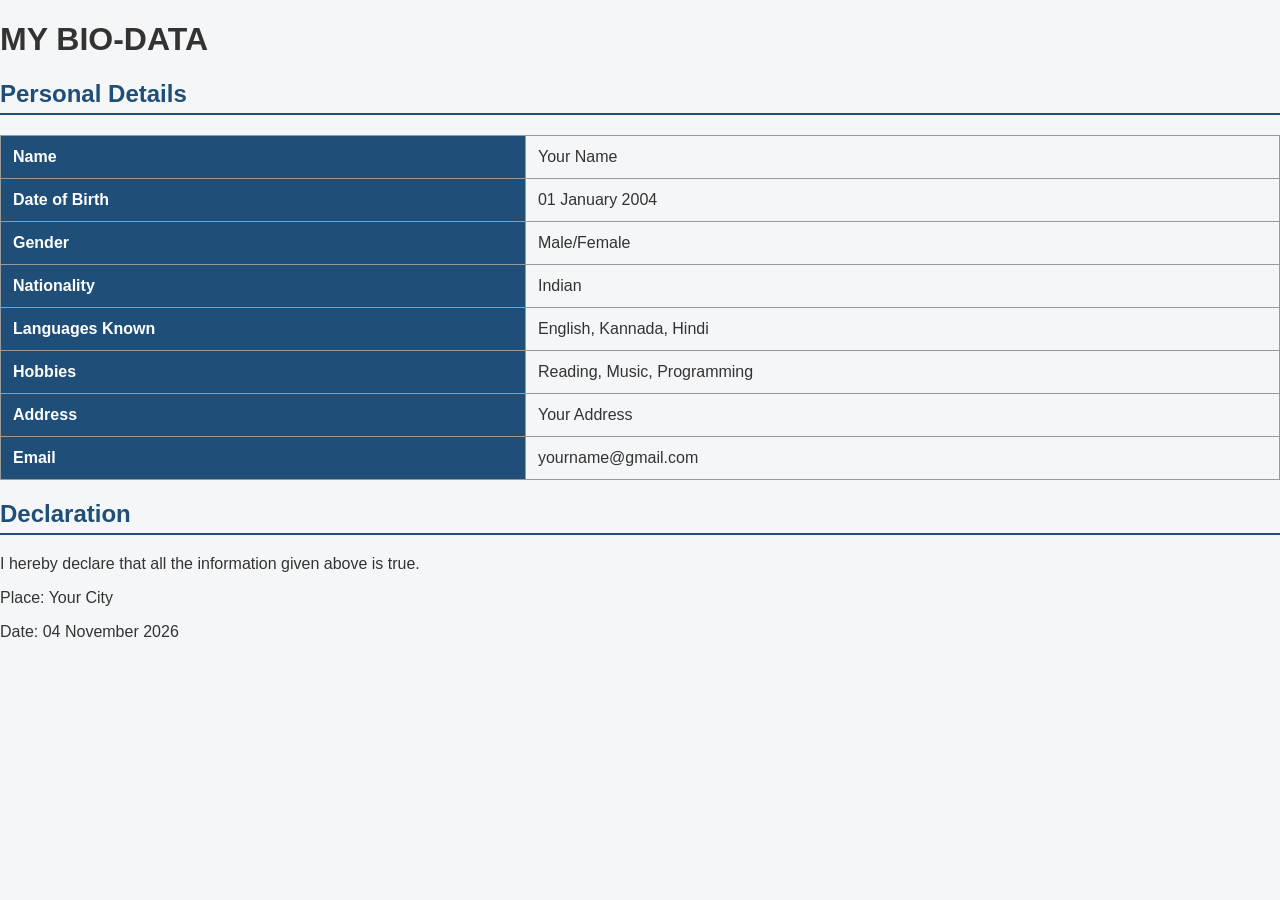
<file: biodata.html>
<!DOCTYPE html>
<html>
<head>
    <title>My Bio-data</title>
    <link rel="stylesheet" href="style.css">
</head>

<body>

    <h1>MY BIO-DATA</h1>

    <h2>Personal Details</h2>

    <table border="1" cellpadding="10">

        <tr>
            <th>Name</th>
            <td>Your Name</td>
        </tr>

        <tr>
            <th>Date of Birth</th>
            <td>01 January 2004</td>
        </tr>

        <tr>
            <th>Gender</th>
            <td>Male/Female</td>
        </tr>

        <tr>
            <th>Nationality</th>
            <td>Indian</td>
        </tr>

        <tr>
            <th>Languages Known</th>
            <td>English, Kannada, Hindi</td>
        </tr>

        <tr>
            <th>Hobbies</th>
            <td>Reading, Music, Programming</td>
        </tr>

        <tr>
            <th>Address</th>
            <td>Your Address</td>
        </tr>

        <tr>
            <th>Email</th>
            <td>yourname@gmail.com</td>
        </tr>

    </table>

    <h2>Declaration</h2>

    <p>
        I hereby declare that all the
        information given above is true.
    </p>

    <p>Place: Your City</p>

    <p>Date: 04 November 2026</p>

</body>
</html>
</file>
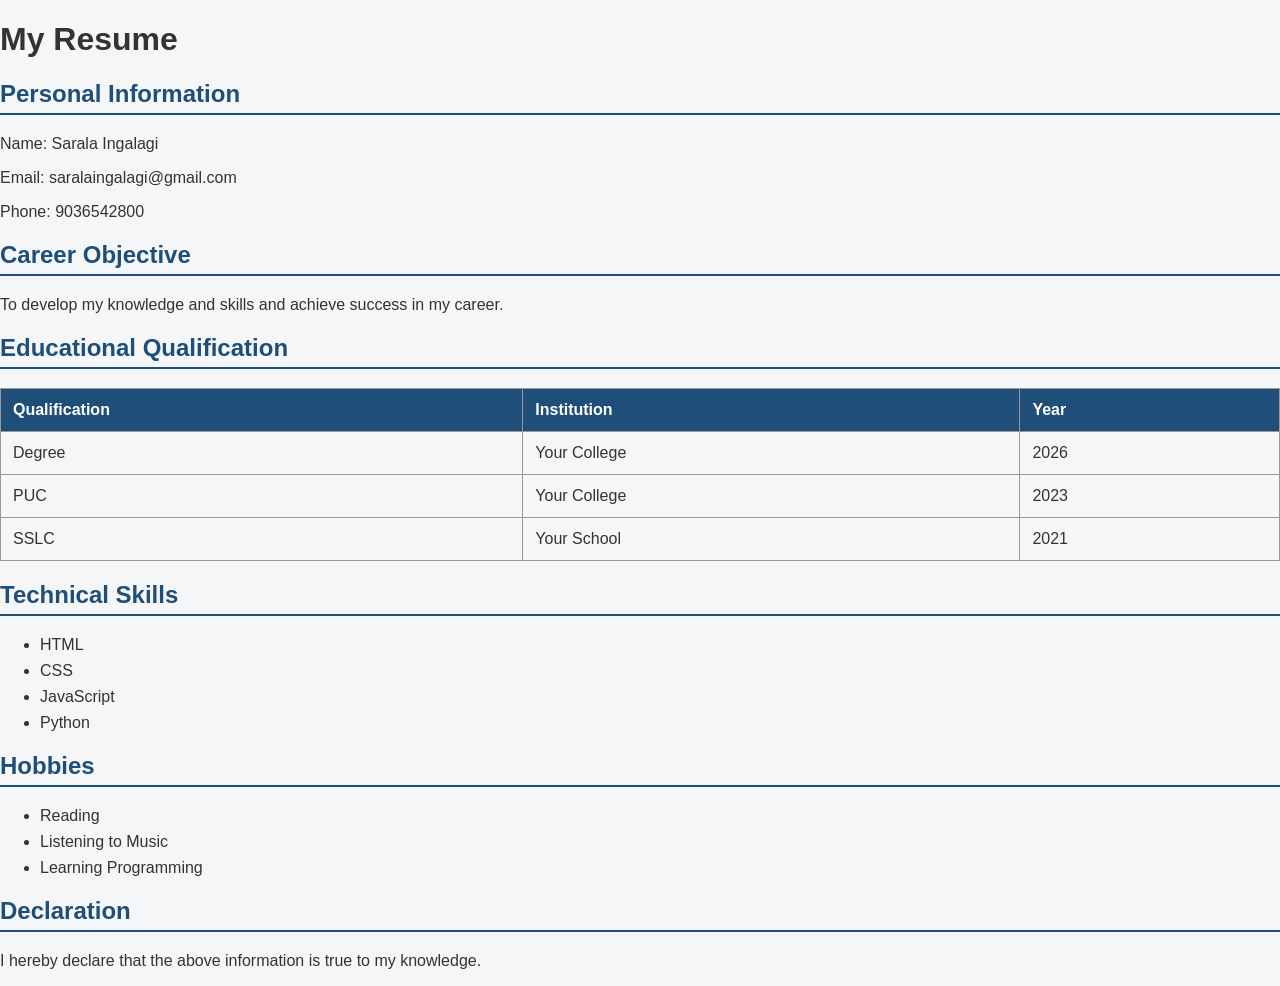
<file: resume1.html>
<!DOCTYPE html>
<html>
<head>
    <title>My Resume</title>
    <link rel="stylesheet" href="style.css">
</head>

<body>

    <h1>My Resume</h1>

    <h2>Personal Information</h2>

    <p>Name: Sarala Ingalagi</p>
    <p>Email: saralaingalagi@gmail.com</p>
    <p>Phone: 9036542800</p>

    <h2>Career Objective</h2>

    <p>
        To develop my knowledge and skills
        and achieve success in my career.
    </p>

    <h2>Educational Qualification</h2>

    <table border="1" cellpadding="10">

        <tr>
            <th>Qualification</th>
            <th>Institution</th>
            <th>Year</th>
        </tr>

        <tr>
            <td>Degree</td>
            <td>Your College</td>
            <td>2026</td>
        </tr>

        <tr>
            <td>PUC</td>
            <td>Your College</td>
            <td>2023</td>
        </tr>

        <tr>
            <td>SSLC</td>
            <td>Your School</td>
            <td>2021</td>
        </tr>

    </table>

    <h2>Technical Skills</h2>

    <ul>
        <li>HTML</li>
        <li>CSS</li>
        <li>JavaScript</li>
        <li>Python</li>
    </ul>

    <h2>Hobbies</h2>

    <ul>
        <li>Reading</li>
        <li>Listening to Music</li>
        <li>Learning Programming</li>
    </ul>

    <h2>Declaration</h2>

    <p>
        I hereby declare that the above
        information is true to my knowledge.
    </p>

</body>
</html>
</file>
<file: style.css>
* {
    box-sizing: border-box;
}

body {
    margin: 0;
    font-family: Arial, sans-serif;
    background-color: #f4f6f8;
    color: #333;
}

header {
    background-color: #1f4e79;
    color: white;
    text-align: center;
    padding: 30px;
}

header h1 {
    margin: 0;
}

nav {
    background-color: #222;
    text-align: center;
    padding: 15px;
}

nav a {
    color: white;
    text-decoration: none;
    margin: 0 20px;
    font-weight: bold;
}

nav a:hover {
    color: #ffd700;
}

.container,
.home {
    width: 80%;
    margin: 30px auto;
    background-color: white;
    padding: 30px;
    border-radius: 10px;
    box-shadow: 0 0 10px #ccc;
}

.home {
    text-align: center;
}

h2 {
    color: #1f4e79;
    border-bottom: 2px solid #1f4e79;
    padding-bottom: 5px;
}

table {
    width: 100%;
    border-collapse: collapse;
    margin-bottom: 20px;
}

th, td {
    border: 1px solid #999;
    padding: 12px;
    text-align: left;
}

th {
    background-color: #1f4e79;
    color: white;
}

.biodata th {
    width: 30%;
}

li {
    margin: 8px 0;
}

button {
    background-color: #1f4e79;
    color: white;
    border: none;
    padding: 12px 25px;
    border-radius: 5px;
    cursor: pointer;
    font-size: 16px;
}

button:hover {
    background-color: #163a5c;
}

footer {
    background-color: #222;
    color: white;
    text-align: center;
    padding: 15px;
    margin-top: 30px;
}
</file>
